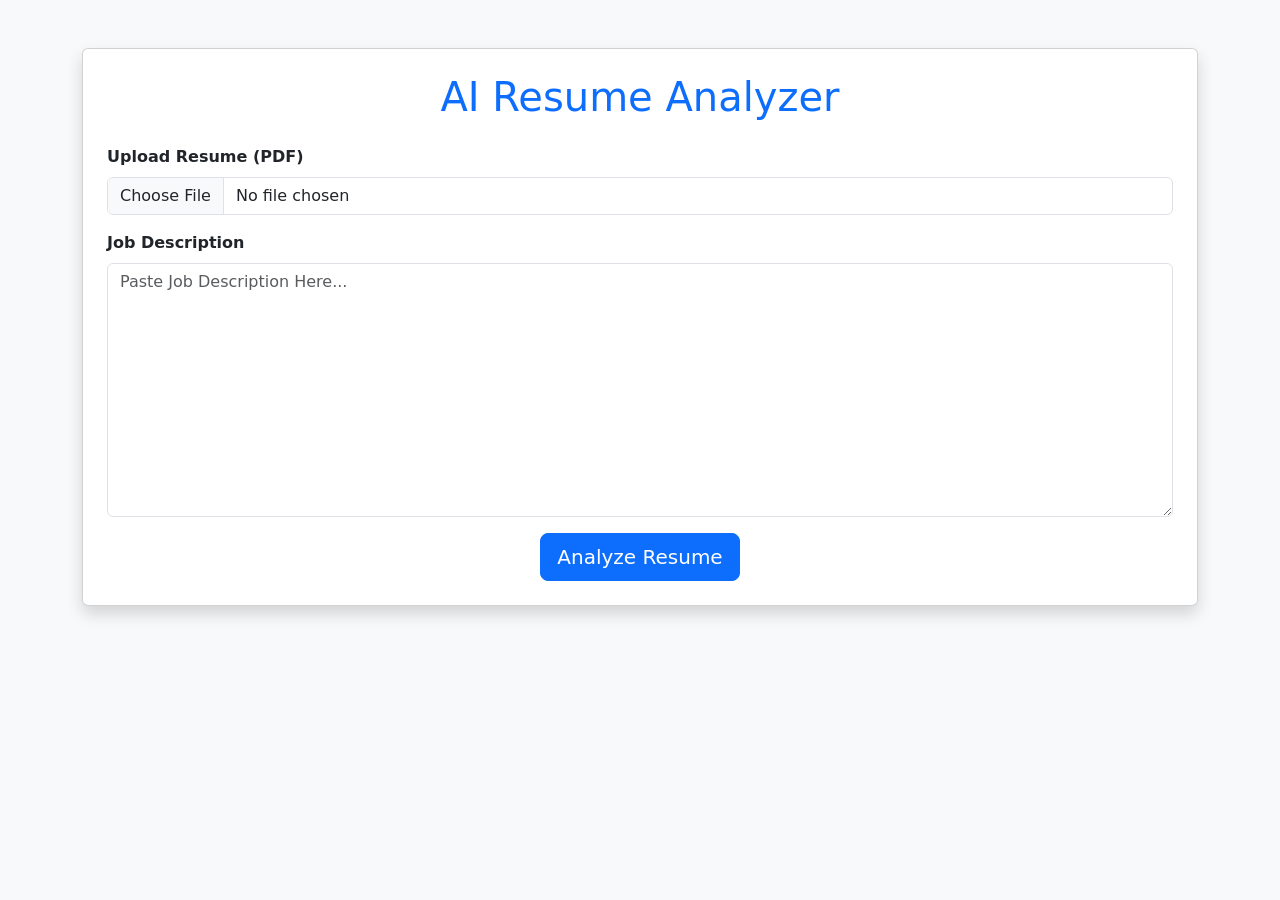
<file: templates/index.html>
<!DOCTYPE html>
<html lang="en">
<head>
    <meta charset="UTF-8">
    <meta name="viewport" content="width=device-width, initial-scale=1.0">
    <title>AI Resume Analyzer</title>

    <link href="https://cdn.jsdelivr.net/npm/bootstrap@5.3.3/dist/css/bootstrap.min.css" rel="stylesheet">
</head>

<body class="bg-light">

<div class="container mt-5">

    <div class="card shadow p-4">

        <h1 class="text-center text-primary mb-4">
            AI Resume Analyzer
        </h1>

        <form action="/analyze" method="POST" enctype="multipart/form-data">

            <div class="mb-3">
                <label class="form-label"><b>Upload Resume (PDF)</b></label>

                <input
                    type="file"
                    class="form-control"
                    name="resume"
                    accept=".pdf"
                    required>
            </div>

            <div class="mb-3">

                <label class="form-label"><b>Job Description</b></label>

                <textarea
                    class="form-control"
                    name="job_description"
                    rows="10"
                    placeholder="Paste Job Description Here..."
                    required></textarea>

            </div>

            <div class="text-center">

                <button class="btn btn-primary btn-lg" type="submit">
                    Analyze Resume
                </button>

            </div>

        </form>

    </div>

</div>

</body>
</html>
</file>
